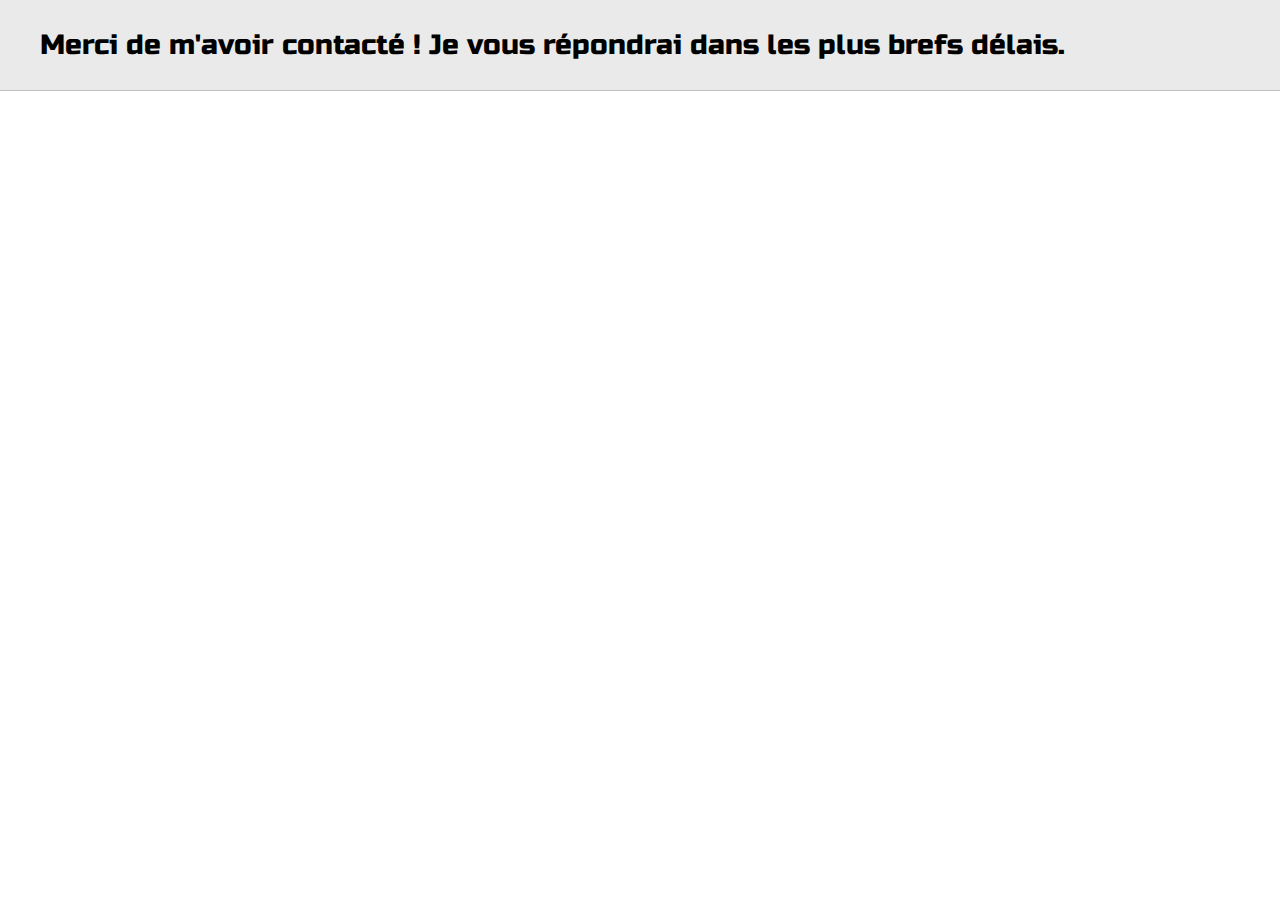
<file: thanks.html>
<!DOCTYPE html>
<html>

<head>
    <title>Safouene Gharbi thanks you</title>


    <meta name="viewport" content="width=device-width, initial-scale=1, maximum-scale=1, minimum-scale=1" />

    <link href="https://fonts.googleapis.com/css2?family=Russo+One&display=swap" rel="stylesheet">

    <link href="https://fonts.googleapis.com/css2?family=Roboto+Mono:wght@500&family=Russo+One&display=swap"
        rel="stylesheet">

    <link rel="shortcut icon" type="image/jpg" href="images/favicon.ico" />


    <link rel="stylesheet" type="text/css" href="styles.css">
    <link id="theme-style" rel="stylesheet" type="text/css" href="">
</head>

<body>
    <section class="s1">
        <div class="main-container">
            <h3>Merci de m'avoir contacté ! Je vous répondrai dans les plus brefs délais.</h3>
        </div>
    </section>
</body>
</file>
<file: styles.css>
:root {
	--mainColor: #eaeaea;
	--secondaryColor: #fff;

	--borderColor: #c1c1c1;

	--mainText: black;
	--secondaryText: #4b5156;

	--themeDotBorder: #24292e;

	--previewBg: rgb(251, 249, 243, 0.8);
	--previewShadow: #f0ead6;


	--buttonColor: black;


}


html,
body {
	padding: 0;
	margin: 0;
	scroll-behavior: smooth;
}

body * {
	transition: 0.3s;
}


h1,
h2,
h3,
h4,
h5,
h6,
strong {
	color: var(--tertiaryText);
	font-family: 'Russo One', sans-serif;
	font-weight: 500;
}

p,
li,
span,
label,
input,
textarea {
	color: var(--secondaryText);
	font-family: 'Roboto Mono', monospace;
}

a {
	text-decoration: none;
	color: #17a2b8;
}

ul {
	list-style: none;
}

h1 {
	font-size: 56px;
}

h2 {
	font-size: 36px;
}

h3 {
	font-size: 28px;
}

h4 {
	font-size: 24px;
}

h5 {
	font-size: 20px;
}

h6 {
	font-size: 16px;
}


.s1 {
	background-color: var(--mainColor);
	border-bottom: 1px solid var(--borderColor);
	overflow: auto;
}

.s2 {
	background-color: var(--secondaryColor);
	border-bottom: 1px solid var(--borderColor);
	overflow: auto;
}




.main-container {
	width: 1200px;
	margin: 0 auto;
}


.greeting-wrapper {
	display: grid;
	text-align: center;
	align-content: center;
	min-height: 10em;

}

.intro-wrapper {
	background-color: var(--secondaryColor);
	border: 1px solid var(--borderColor);
	border-radius: 5px 5px 0 0;


	-webkit-box-shadow: -1px 1px 3px -1px rgba(0, 0, 0, 0.75);
	-moz-box-shadow: -1px 1px 3px -1px rgba(0, 0, 0, 0.75);
	box-shadow: -1px 1px 3px -1px rgba(0, 0, 0, 0.75);

	display: grid;
	grid-template-columns: 1fr 1fr;
	grid-template-areas:
		'nav-wrapper nav-wrapper'
		'left-column right-column'
	;
}


.nav-wrapper {
	border-radius: 5px 5px 0 0;
	grid-area: nav-wrapper;
	border-bottom: 1px solid var(--borderColor);
	display: flex;
	justify-content: space-between;
	align-items: center;
	background-color: var(--mainColor);
}

#navigation a {
	color: var(--mainText);
}


#navigation {
	margin: 0;
	padding: 10px;
}

#navigation li {
	display: inline-block;
	margin-right: 5px;
	margin-left: 5px;
}

.dots-wrapper {
	display: flex;
	padding: 10px;
}

#dot-1 {
	background-color: #FC6058;
}

#dot-2 {
	background-color: #FEC02F;
}

#dot-3 {
	background-color: #2ACA3E;
}

.browser-dot {
	background-color: black;
	height: 15px;
	width: 15px;
	border-radius: 50%;
	margin: 5px;

	-webkit-box-shadow: -1px 1px 3px -1px rgba(0, 0, 0, 0.75);
	-moz-box-shadow: -1px 1px 3px -1px rgba(0, 0, 0, 0.75);
	box-shadow: -1px 1px 3px -1px rgba(0, 0, 0, 0.75);

}


.left-column {
	grid-area: left-column;
	padding-top: 50px;
	padding-bottom: 50px;
}

#profile_pic {
	display: block;
	margin: 15px auto;

	height: 200px;
	width: 200px;
	object-fit: cover;
	border: 2px solid var(--borderColor);
}


#theme-options-wrapper {
	display: flex;
	justify-content: center;
}

.theme-dot {
	height: 30px;
	width: 30px;
	background-color: black;
	border-radius: 50%;

	margin: 5px;
	border: 2px solid var(--themeDotBorder);

	-webkit-box-shadow: -1px 1px 3px -1px rgba(0, 0, 0, 0.75);
	-moz-box-shadow: -1px 1px 3px -1px rgba(0, 0, 0, 0.75);
	box-shadow: -1px 1px 3px -1px rgba(0, 0, 0, 0.75);

	cursor: pointer;
}


.theme-dot:hover {
	border-width: 5px;
}


#light-mode {
	background-color: #fff;
}

#blue-mode {
	background-color: #192734;
}

#green-mode {
	background-color: #78866b;
}

#purple-mode {
	background-color: #7E4C74;
}

#settings-note {
	font-size: 12px;
	font-style: italic;
	text-align: center;
}

.right-column {
	grid-area: right-column;
	display: grid;
	align-content: center;

	padding-top: 50px;
	padding-bottom: 50px;
}


#preview-shadow {
	background-color: var(--previewShadow);
	max-width: 300px;
	height: 180px;
	padding-left: 30px;
	padding-top: 30px;
}

#preview {
	width: 300px;
	border: 1.5px solid #17a2b8;
	background-color: var(--previewBg);
	padding: 15px;
	position: relative;
}

.corner {
	width: 7px;
	height: 7px;
	border-radius: 50%;
	border: 1.5px solid #17a2b8;
	background-color: #fff;
	position: absolute;
}

#corner-tl {
	top: -5px;
	left: -5px
}

#corner-tr {
	top: -5px;
	right: -5px
}


#corner-br {
	bottom: -5px;
	right: -5px
}


#corner-bl {
	bottom: -5px;
	left: -5px
}

.about-wrapper {
	display: grid;
	grid-template-columns: repeat(auto-fit, minmax(320px, 1fr));
	padding-bottom: 50px;
	padding-top: 50px;
	gap: 100px;
}


#skills {
	display: flex;
	justify-content: space-evenly;
	background-color: var(--previewShadow);
}

.social-links {
	display: grid;
	align-content: center;
	text-align: center;
}

#social_img {
	width: 100%;
}


.post-wrapper {
	display: grid;
	grid-template-columns: repeat(auto-fit, 320px);
	gap: 20px;
	justify-content: center;
	padding-bottom: 50px;
}

.post {
	border: 1px solid var(--borderColor);
	-webkit-box-shadow: -2px 7px 21px -9px rgba(0, 0, 0, 0.75);
	-moz-box-shadow: -2px 7px 21px -9px rgba(0, 0, 0, 0.75);
	box-shadow: -2px 7px 21px -9px rgba(0, 0, 0, 0.75);
}

.thumbnail {
	display: block;
	width: 100%;
	height: 180px;
	object-fit: cover;
}

.post-preview {
	background-color: #fff;
	padding: 15px;
}

.post-title {
	color: black;
	margin: 0;
}

.post-intro {
	color: #4b5156;
	font-size: 14px;
}


#contact-form {
	display: block;
	max-width: 600px;
	margin: 0 auto;
	border: 1px solid var(--borderColor);
	padding: 15px;
	border-radius: 5px;
	background-color: var(--mainColor);
	margin-bottom: 50px;

}

#contact-form label {
	line-height: 2.7em;
}

#contact-form textarea {
	min-height: 100px;
	font-size: 14px;
}


.input-field {
	width: 100%;
	padding-top: 10px;
	padding-bottom: 10px;
	background-color: var(--secondaryColor);
	border-radius: 5px;
	border: 1px solid var(--borderColor);
	font-size: 14px;
	resize: vertical;
}


#submit-btn {
	margin-top: 10px;
	width: 100%;
	padding-top: 10px;
	padding-bottom: 10px;
	color: #fff;
	background-color: var(--buttonColor);
	border: none;
}


@media screen and (max-width: 1200px) {
	.main-container {
		width: 95%;
	}
}

@media screen and (max-width: 800px) {
	.intro-wrapper {
		grid-template-columns: 1fr;
		grid-template-areas:
			'nav-wrapper'
			'left-column'
			'right-column'
		;
	}

	.right-column {
		justify-content: center;
	}

}

@media screen and (max-width: 400px) {
	#preview-shadow {
		max-width: 280px;
		height: 180px;
		padding-left: 10px;
		padding-top: 10px;
	}

	#preview {
		width: 280px;

	}

}

.card-img-top {
	width: 100%;
	height: 15vw;
	object-fit: cover;
}

.red-text {
	color: red;
}
</file>
